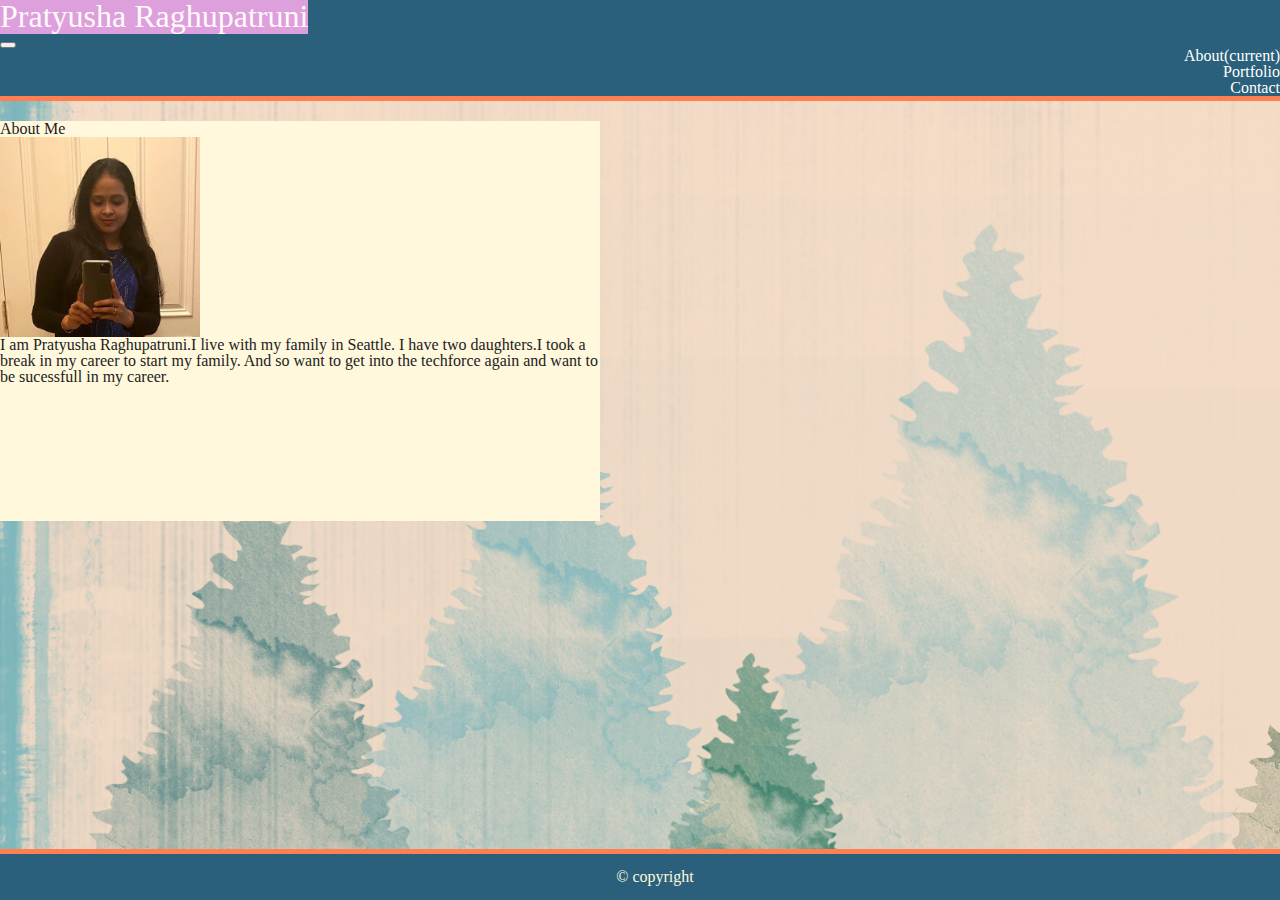
<file: index.html>
<!DOCTYPE html>
<html lang="en">
<head>
    <meta charset="UTF-8">
    <meta name="viewport" content="width=device-width, initial-scale=1.0">
   
    <!--title of the page-->
    <title>HomePage</title>
   
    <!--reset css-->
    <link rel="stylesheet" type="text/css" href="assets2/css/reset.css">
    
    <!--bootstrap css link-->
    <link rel="stylesheet" href="https://stackpath.bootstrapcdn.com/bootstrap/4.5.0/css/bootstrap.min.css" integrity="sha384-9aIt2nRpC12Uk9gS9baDl411NQApFmC26EwAOH8WgZl5MYYxFfc+NcPb1dKGj7Sk" 
    crossorigin="anonymous">
   
   <!--javascript css link from bootstrap-->
    <script src="https://code.jquery.com/jquery-3.5.1.slim.min.js" integrity="sha384-DfXdz2htPH0lsSSs5nCTpuj/zy4C+OGpamoFVy38MVBnE+IbbVYUew+OrCXaRkfj" crossorigin="anonymous"></script>
    <script src="https://cdn.jsdelivr.net/npm/popper.js@1.16.0/dist/umd/popper.min.js" integrity="sha384-Q6E9RHvbIyZFJoft+2mJbHaEWldlvI9IOYy5n3zV9zzTtmI3UksdQRVvoxMfooAo" crossorigin="anonymous"></script>
    <script src="https://stackpath.bootstrapcdn.com/bootstrap/4.5.0/js/bootstrap.min.js" integrity="sha384-OgVRvuATP1z7JjHLkuOU7Xw704+h835Lr+6QL9UvYjZE3Ipu6Tp75j7Bh/kR0JKI" crossorigin="anonymous"></script>
    
    <!--Index css link-->
    <link rel="stylesheet" href="assets2/css/index.css">  
</head>


<body>
  <!--navbar header starts here -->
  <nav class="navbar navbar-expand-lg navbar-light bg-light">
    <div class="navbar-header">
     <span class="navbar-brand">Pratyusha Raghupatruni</span>
     </div>
     <button class="navbar-toggler" type="button" data-toggle="collapse" data-target="#navbarNav" aria-controls="navbarNav" aria-expanded="false" aria-label="Toggle navigation">
       <span class="navbar-toggler-icon"></span>
     </button>
     <div class="collapse navbar-collapse" id="navbarNav">
       <ul class="navbar-nav ml-auto">
         <li class="nav-item active">
           <a class="nav-link" href="index.html">About<span class="sr-only">(current)</span></a>
         </li>
         <li class="nav-item">
           <a class="nav-link" href="portfolio.html">Portfolio</a>
         </li>
         <li class="nav-item">
           <a class="nav-link" href="contact.html">Contact</a>
         </li> 
       </ul>
     </div>
   </nav>


 

<!--Main body goes in container-->
      <section class="container">

        <section class="row">
          <div class="col-sm-12">
           <!--This container is the header of the container--> 
            <h2>About Me</h2>
          </div> 
        </section>  

         <section class="row">
           <!--This is the content of the row having an image and paragraph-->
           <div class="col-sm-5">
             <img src="./assets2/images/profile.jpeg" alt="Pratyusha Raghupatruni" 
               width="200" height="200">
           </div> 

           <div class="col-sm-7 "> 
             <p>I am Pratyusha Raghupatruni.I live with my family in Seattle.
              I have two daughters.I took a break in my career to start my family.
              And so want to get into the techforce again and want to be sucessfull in 
              my career.
             </p>
           </div>
          </section> 
        </section>
    <!--footer of the page-->
      <footer>
       <p> &copy; copyright</p>
      </footer>
</body>
</html>
</file>
<file: assets2/css/index.css>
body{
    /*setting the background image */
    background:url("../images/bg1.png") ;
}

.navbar{
    background-color:#2a607c !important;
    border-bottom-color: brown;
    margin-bottom:20px;
    border-bottom-style:solid;
    border-width:5px;
    border-bottom-color:coral;
   
}
.navbar-brand{
    /*visual*/
    background-color: plum;
    color: snow  !important;
    font-size: xx-large;
    padding:0;
    
}
.navbar .navbar-collapse {
    /*positioning*/
    text-align: right;
}
   
.nav-link {
    /*visual*/
    color:white !important;
    text-decoration:none;
}

.nav-link:hover{
    /* highlighting the hyperlinks */
    color:purple !important;
}

.container{
    /*box-model*/
    width:600px;
    height:400px;

    /*visual*/
    background-color: cornsilk; 
}
 
footer{
    /* visual */
   background-color:#2a607c;
   color: cornsilk;
   border-top-style:solid;
   border-width:5px;
   border-top-color:coral;

   /*positioning*/
   text-align:center;
   position: fixed;

  /*box-model*/  
   padding:15px;
   bottom: 0;
   width: 100%; 

}
/* This rule takes into effect when the screensize is less than 576 px  */

@media screen and (max-width: 576px) { 
    .navbar{
        width:100%;
        /*overflow:auto;8*/
    }
    .container{
        width:100%;
        height:450px;
        overflow: hidden;
    }
    .navbar-brand{
        font-size: large;
    }
    
}
</file>
